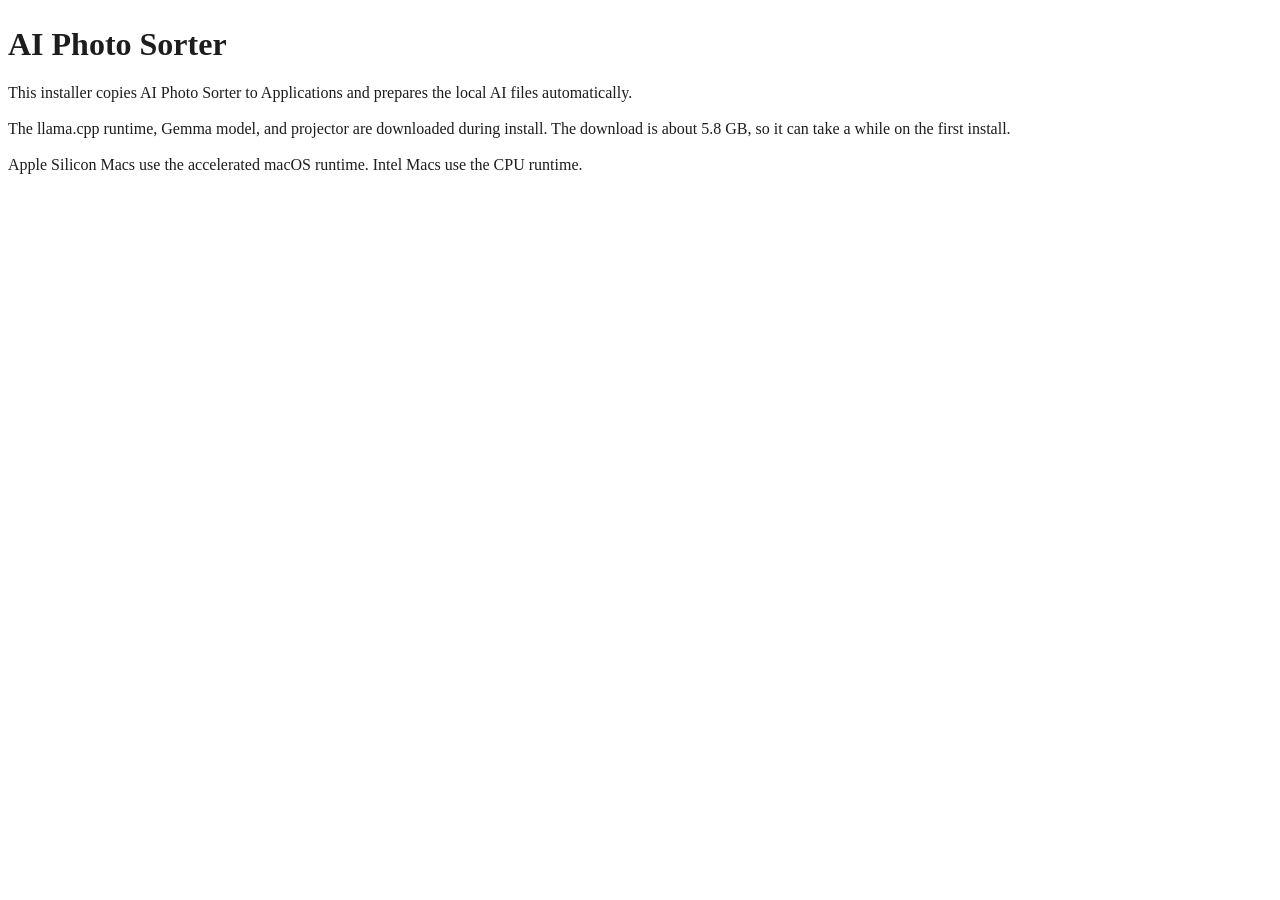
<file: installer/macos/resources/ReadMe.html>
<!doctype html>
<html>
  <head>
    <meta charset="utf-8">
    <style>
      body {
        font: -apple-system-body;
        color: #1d1d1f;
        line-height: 1.45;
      }

      h1 {
        font: -apple-system-title1;
        margin-bottom: 0.4em;
      }

      p {
        margin: 0 0 0.8em;
      }
    </style>
  </head>
  <body>
    <h1>AI Photo Sorter</h1>
    <p>This installer copies AI Photo Sorter to Applications and prepares the local AI files automatically.</p>
    <p>The llama.cpp runtime, Gemma model, and projector are downloaded during install. The download is about 5.8 GB, so it can take a while on the first install.</p>
    <p>Apple Silicon Macs use the accelerated macOS runtime. Intel Macs use the CPU runtime.</p>
  </body>
</html>
</file>
